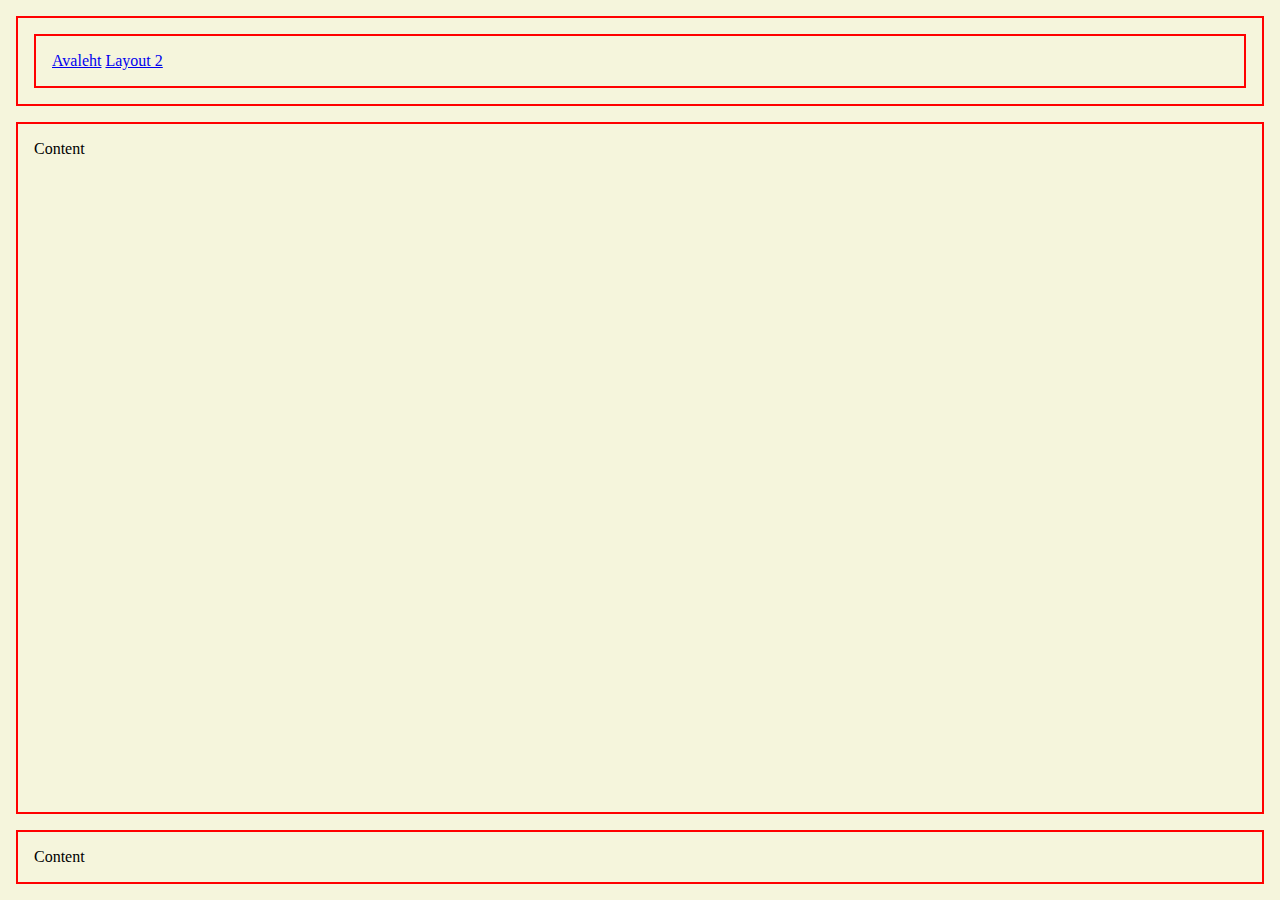
<file: index.html>
<!DOCTYPE html>
<html lang="en">
<head>
    <meta charset="UTF-8">
    <meta http-equiv="X-UA-Compatible" content="IE=edge">
    <meta name="viewport" content="width=device-width, initial-scale=1.0">
    <title>Grid</title>
    <link rel="stylesheet" href="style.css">
</head>
<body>
    <div class="container">
        <header>
            <nav>
                <a href="./index.html">Avaleht</a>
                <a href="./second layout.html">Layout 2</a>
            </nav>
        </header>
        <main>
            <p class="content">Content</p>
        </main>
        <footer>
            <p class="content">Content</p>
        </footer>
    </div>
    
</body>
</html>
</file>
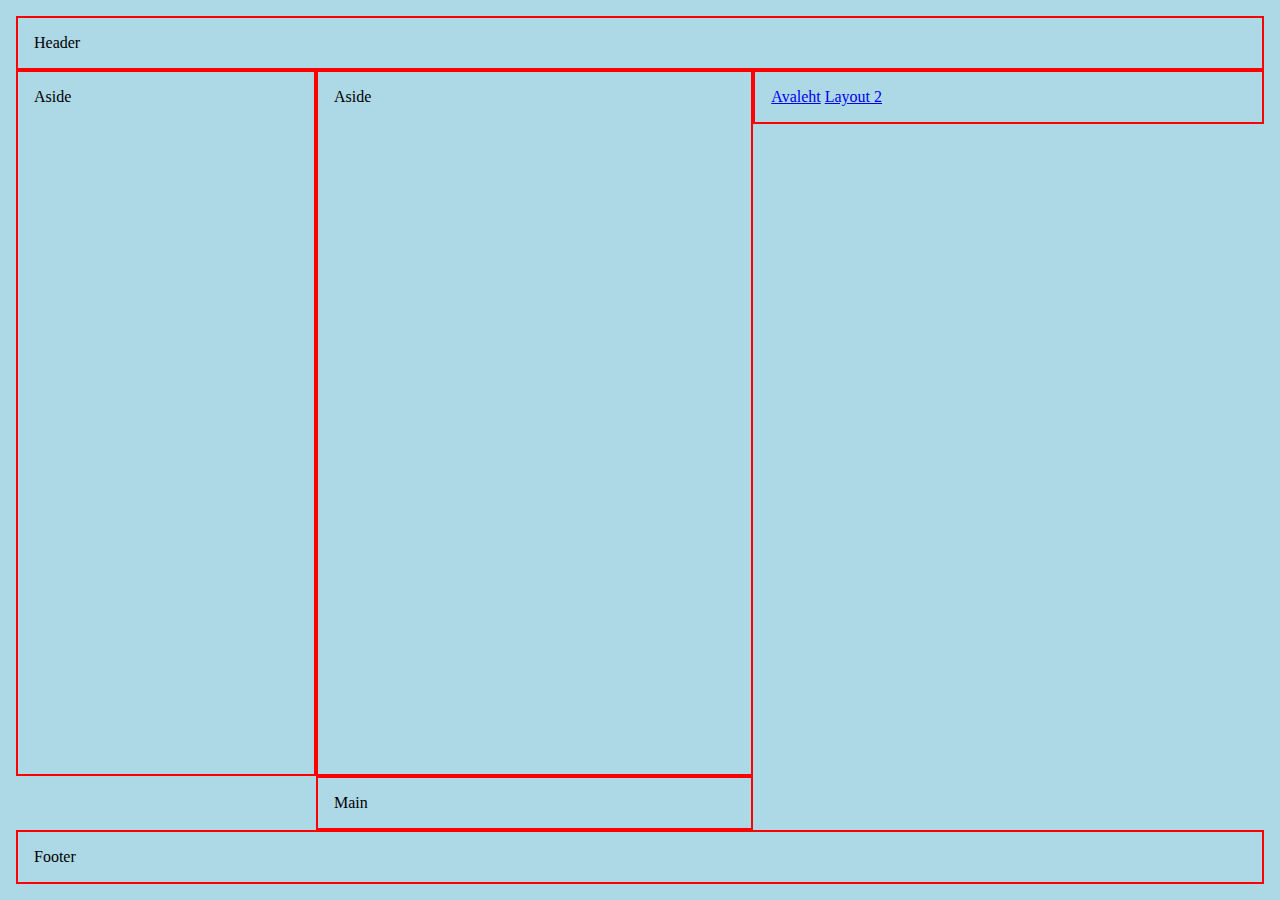
<file: second-layout.html>
<!DOCTYPE html>
<html lang="en">
<head>
    <meta charset="UTF-8">
    <meta http-equiv="X-UA-Compatible" content="IE=edge">
    <meta name="viewport" content="width=device-width, initial-scale=1.0">
    <title>Document</title>
    <link rel="stylesheet" href="./second-layout.css">
</head>
<body>
    <div class="second-layout">
        <header> Header </header>
        <aside> Aside </aside>
        <nav>
            <a href="./index.html">Avaleht</a>
            <a href="./second-layout.html">Layout 2</a>
        </nav>
        <main> Main </main>
        <aside> Aside </aside>
        <footer> Footer </footer>
    </div>
    
</body>
</html>
</file>
<file: style.css>
* {
    margin: 0;
    padding: 0;
    box-sizing: border-box;
}

.container {
    display: grid;
    grid-template-rows: auto 1fr auto;
    gap: 1rem;
    background-color: beige;
    min-height: 100vh;
    padding: 1rem;
}


.container >* {
    border: 2px solid red;
}

header, 
footer,
main,
aside,
nav {
    padding: 1rem;
    border: 2px solid red;
}
</file>
<file: second-layout.css>
* {
    margin: 0;
    padding: 0;
    box-sizing: border-box;
}

/* Teise lehe konteiner */
.second-layout {
    display: grid;
    grid-template-columns: minmax(100px, 300px);
    grid-template-rows: auto auto  1fr auto;
    background-color: lightblue;
    min-height: 100vh;
    padding: 1rem;
}

header,
footer {
    grid-column-start: 1;
    grid-column-end: 4;
}

aside {
    grid-row: 2 / 4;
}

main {
    grid-column: 2 / 3;
}

.container >* {
    border: 2px solid red;
}

header, 
footer,
main,
aside,
nav {
    padding: 1rem;
    border: 2px solid red;
}
</file>
